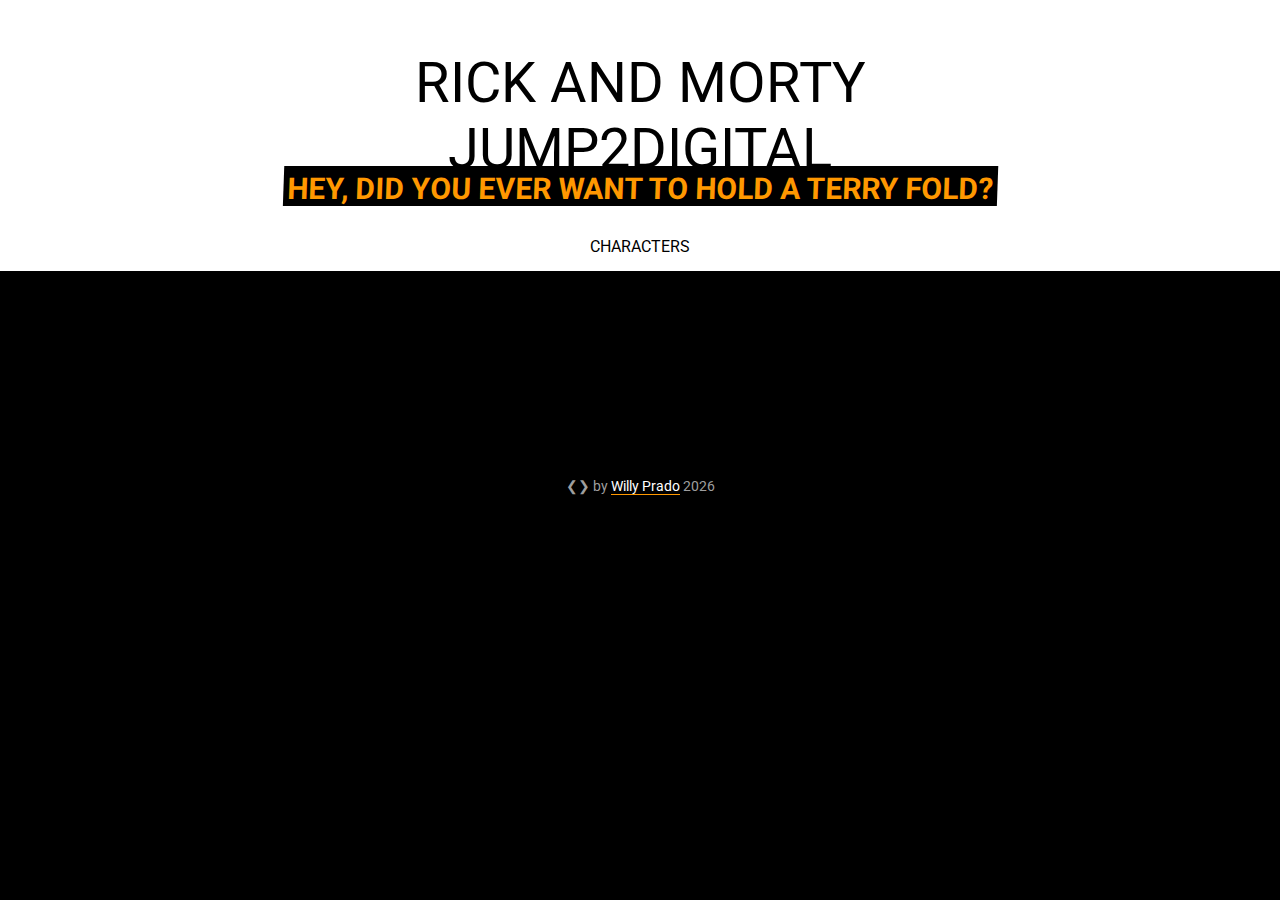
<file: index.html>
<!DOCTYPE html>
<html lang="en">
  <head>
    <meta charset="UTF-8" />
    <meta name="viewport" content="width=device-width, initial-scale=1.0" />
    <link rel="stylesheet" href="style.css" />
    <link
      rel="shortcut icon"
      href="https://img.icons8.com/color/48/000000/rick-sanchez.png"
      type="image/x-icon"
    />
    <title>Jump2Digital</title>
  </head>
  <body>
    <header>
      <h1 class="title">
        <a href="index.html">RICK AND MORTY</a>
        <span>Jump2Digital</span>
      </h1>
      <div class="hero">
        <h2 class="primary">HEY, DID YOU EVER WANT TO HOLD A TERRY FOLD?</h2>
        <h2 class="hidden">I GOT ONE RIGHT HERE, GRAB MY TERRY FLAP</h2>
      </div>
      <main>
        <nav>
          <ul class="menu">
            <li id="nav">
              <a class="navLink" href="characters.html">CHARACTERS</a>
            </li>
          </ul>
        </nav>
      </main>
    </header>
    <div id="content" class="character"></div>
    <footer class="footer">
      <div>
        <p id="countApi"></p>
      </div>
      <div>
        <span
          >❮❯ by
          <a href="https://willyprados.dev" class="link">Willy Prado</a>
        </span>
        <span id="year"></span>
      </div>
    </footer>
  </body>
  <script src="script.js"></script>
</html>
</file>
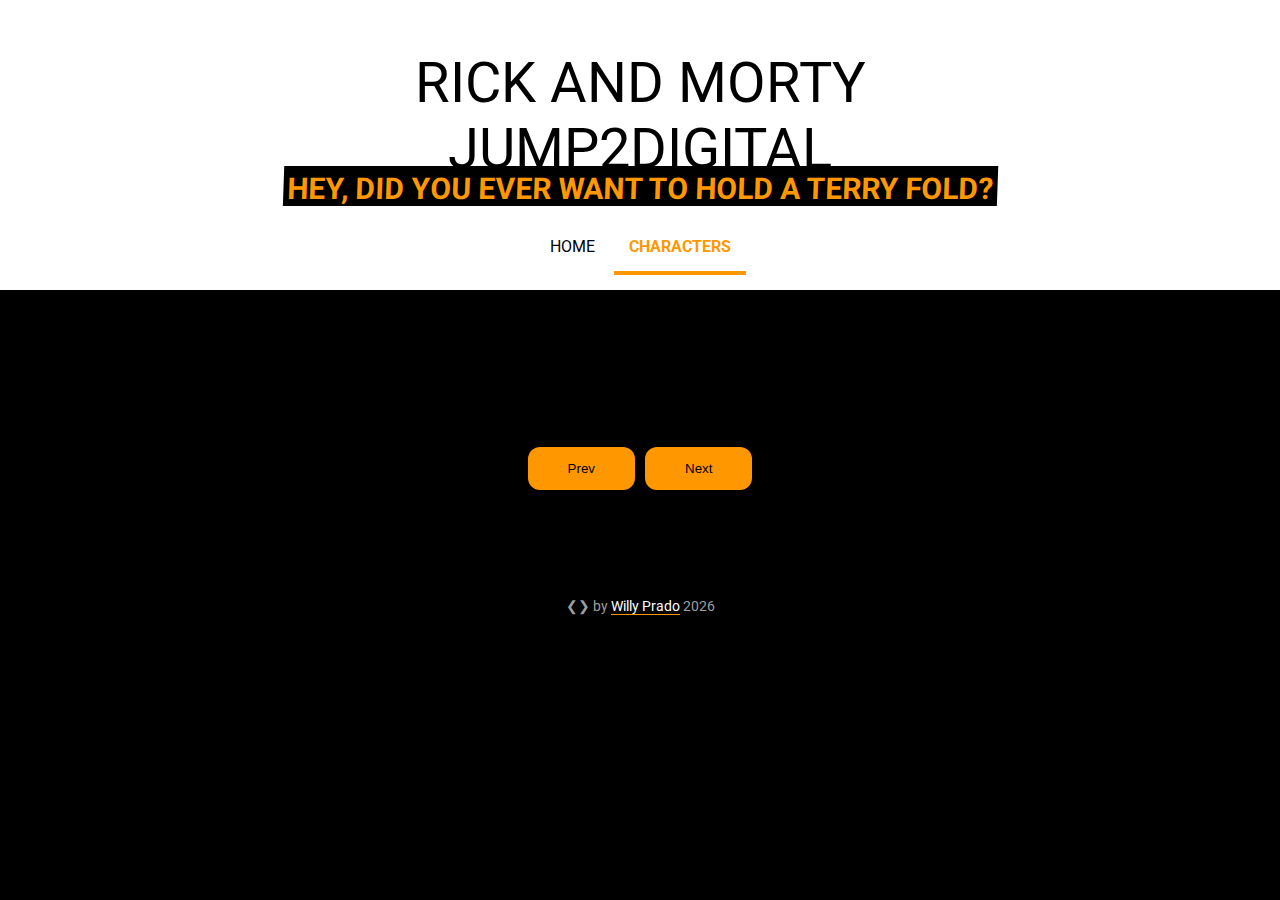
<file: characters.html>
<!DOCTYPE html>
<html lang="en">
  <head>
    <meta charset="UTF-8" />
    <meta name="viewport" content="width=device-width, initial-scale=1.0" />
    <link rel="stylesheet" href="style.css" />
    <link
      rel="shortcut icon"
      href="https://img.icons8.com/color/48/000000/rick-sanchez.png"
      type="image/x-icon"
    />
    <title>Jump2Digital - Characters</title>
  </head>
  <body>
    <header>
      <h1 class="title">
        <a href="index.html">RICK AND MORTY</a>
        <span>Jump2Digital</span>
      </h1>
      <div class="hero">
        <h2 class="primary">HEY, DID YOU EVER WANT TO HOLD A TERRY FOLD?</h2>
        <h2 class="hidden">I GOT ONE RIGHT HERE, GRAB MY TERRY FLAP</h2>
      </div>
      <main>
        <nav>
          <ul class="menu">
            <li id="nav"><a class="navLink" href="index.html">HOME</a></li>
            <li id="nav" class="active">
              <a class="navLink" href="characters.html">CHARACTERS</a>
            </li>
          </ul>
        </nav>
      </main>
    </header>
    <div id="content-characters" class="character"></div>
    <div class="botons">
      <button id="btnPrev" class="boton">Prev</button>
      <span id="page"></span>
      <button id="btnNext" class="boton">Next</button>
    </div>
    <footer class="footer">
      <div>
        <p id="countApi"></p>
      </div>
      <div>
        <span
          >❮❯ by
          <a href="https://willyprados.dev" class="link">Willy Prado</a>
        </span>
        <span id="year"></span>
      </div>
    </footer>
  </body>
  <script src="characters.js"></script>
</html>
</file>
<file: style.css>
@import url("https://fonts.googleapis.com/css2?family=Dosis:wght@300&family=Roboto:wght@300;400;700&display=swap");

:root {
  --black: #000;
  --white: #fff;
  --grey: #9e9e9e;
  --grey-light: #bbbbbb;
  --grey-dark: #444444;
  --green: #73ad21;
  --orange: #ff9800;
  font-family: "Roboto", sans-serif;
  font-size: 16px;
}
body {
  background: var(--black);
  margin-top: 0px;
  margin-left: 0px;
  margin-right: 0px;
}
header {
  background: var(--white);
  flex-direction: column;
  align-items: center;
  text-align: center;
  display: flex;
  justify-content: center;
}
main {
  background: var(--white);
}
.title {
  display: flex;
  flex-direction: column;
  color: var(--black);
  font-size: 3.5rem;
  font-weight: 400;
  padding-top: 50px;
  margin: 0px;
  text-transform: uppercase;
  text-align: center;
}
p {
  color: var(--white);
}
.hero {
  position: relative;
  padding: 5px 4px 0px;
  background: var(--black) none repeat scroll 0% 0%;
  transform: skew(-2deg) translateY(-6px) translateY(-10px);
}
h2.primary {
  font-size: 1.875rem;
  background: var(--black);
  color: var(--orange);
  margin: 0%;
}
h2.hidden {
  background: transparent;
  font-size: 1.875rem;
  color: transparent;
  top: 4px;
  margin: 0px;
  position: absolute;
}
.title a,
.title span {
  color: var(--black);
  text-decoration: none;
}

.menu {
  text-align: center;
  padding-left: 0px;
  margin-bottom: 0px;
  margin-top: 0px;
}
.menu li {
  padding: 15px;
  display: inline-block;
}
li#nav.active {
  border-bottom: 4px solid var(--orange);
  margin-bottom: 15px;
}
.active a {
  color: var(--orange);
  font-weight: bold;
}
.navLink {
  color: var(--black);
  text-decoration: none;
}
.navLink:active:focus {
  color: var(--orange);
}
.navLink:hover {
  list-style: none;
  color: var(--orange);
  text-decoration: none;
}
.footer {
  font-size: 14px;
  text-align: center;
  display: flex;
  justify-content: center;
  flex-direction: column;
  color: var(--grey);
  min-height: calc(160px);
}
.link {
  color: var(--white);
  text-decoration: none;
  font-style: normal;
  transition: color 0.2s ease 0s;
  border-bottom: 1px solid var(--orange);
}
/* Cards Style */
.character {
  display: flex;
  flex-wrap: wrap;
  justify-content: center;
  align-items: stretch;
  padding: 5%;
}
.character-card {
  background: #73ad21;
  max-width: 300px;
  box-shadow: rgba(0, 0, 0, 0.16) 0px 2px 2px 0px,
    rgba(0, 0, 0, 0.08) 0px 0px 0px 1px;
  border-radius: 0.625rem;
  overflow: hidden;
  margin: 15px 15px 60px;
}
.card-header {
  position: relative;
  height: 300px;
  width: 300px;
}
.card-image {
  height: 300px;
  background: url(https://rickandmortyapi.com/api/character/avatar/56.jpeg);
}
.card-image img {
  margin: 0px;
  opacity: 1;
  transition: opacity 0.5s ease 0s;
}
.character-card-title {
  width: 100%;
  opacity: 0.8;
  position: absolute;
  bottom: 0px;
  background: var(--grey-dark);
  padding: 0.625rem;
}
.character-card-name {
  color: var(--orange);
  font-size: 1.625rem;
  font-family: "Dosis", sans-serif;
  font-weight: 400;
  font-stretch: expanded;
  text-align: left;
  margin: 0px;
}
.character-card-description {
  color: var(--grey-light);
  font-family: "Dosis", sans-serif;
  font-size: 0.875rem;
  text-align: left;
  margin: 0px;
}
.card-info {
  padding: 0.25rem;
  font-size: 13px;
  padding: 1.25rem;
  padding-top: 0px;
}
.character-card-text-wrapper {
  display: flex;
  -webkit-box-pack: justify;
  justify-content: space-between;
  -webkit-box-align: center;
  align-items: center;
  flex-wrap: nowrap;
  padding: 0.75rem 0px 0.375rem;
  border-bottom: 1px solid var(--grey-dark);
}
/* Estilos para los botones de paginación de Characteres */
.botons {
  display: flex;
  justify-content: center;
  margin: 1.5rem;
}
.boton {
  background: var(--orange);
  color: var(--black);
  border-radius: 12px;
  padding: 14px 40px;
  border: none;
  cursor: pointer;
  margin: 5px;
}
.pages {
  padding: 10px;
}
.pagination {
  display: ruby;
  padding-left: 0px;
}
.page-item {
  text-transform: uppercase;
  list-style: none;
}
.pageLink {
  text-decoration: none;
}
.page-link {
  text-decoration: none;
}
.boton:disabled {
  background: var(--grey-dark);
  color: var(--grey-light);
  cursor: unset;
}
</file>
